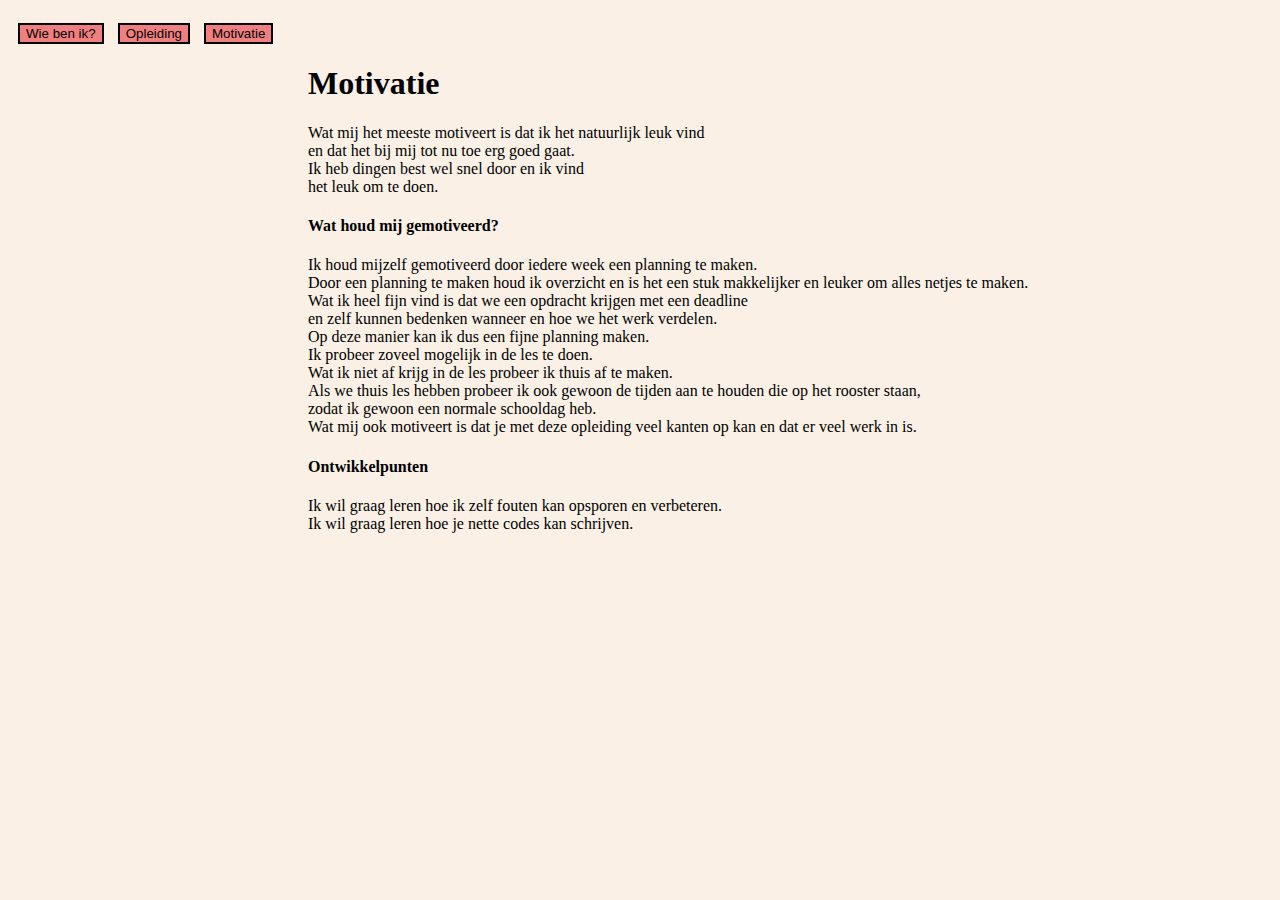
<file: motivatie.html>
<!-- Kaylee van der Meijden
Software developer -->
<!DOCTYPE html>
<html>
	<head>
		<title>Motivatie</title>
		<link rel="stylesheet" type="text/css" href="css/style.css">
		<!-- Met link rel= kan je de html linken met je css.  -->
	</head>
		<body>
			
			<a href="index.html"><button type="button">Wie ben ik?</button></a>
			<a href="Opleiding.html"><button type="button">Opleiding</button></a>
			<a href="motivatie.html"><button type="button">Motivatie</button></a>
			<!-- Met a href roep je de paginas aan en link je ze naar elkaar. Met <button type=button> zorge jervoor de er een button is met de link van je pagina.-->


		<h1>Motivatie</h1>

			<p>Wat mij het meeste motiveert is dat ik het natuurlijk leuk vind<br> en dat het bij mij tot nu toe erg goed gaat.<br> Ik heb dingen best wel snel door en ik vind<br> het leuk om te doen.</p>
			
		<h4>Wat houd mij gemotiveerd?</h4>

			<p>Ik houd mijzelf gemotiveerd door iedere week een planning te maken.<br> Door een planning te maken houd ik overzicht en is het een stuk makkelijker en leuker om alles netjes te maken.<br> Wat ik heel fijn vind is dat we een opdracht krijgen met een deadline<br>en zelf kunnen bedenken wanneer en hoe we het werk verdelen. <br>
			Op deze manier kan ik dus een fijne planning maken.<br>
			Ik probeer zoveel mogelijk in de les te doen.<br>
			Wat ik niet af krijg in de les probeer ik thuis af te maken.
			<br>Als we thuis les hebben probeer ik ook gewoon de tijden aan te houden die op het rooster staan, <br>zodat ik gewoon een normale schooldag heb.<br>
			Wat mij ook motiveert is dat je met deze opleiding veel kanten op kan en dat er veel werk in is.
			</p>

		<h4>Ontwikkelpunten</h4>

			<p>Ik wil graag leren hoe ik zelf fouten kan opsporen en verbeteren.<br>Ik wil graag leren hoe je nette codes kan schrijven.
			</p>
		
	</body>
</html>
</file>
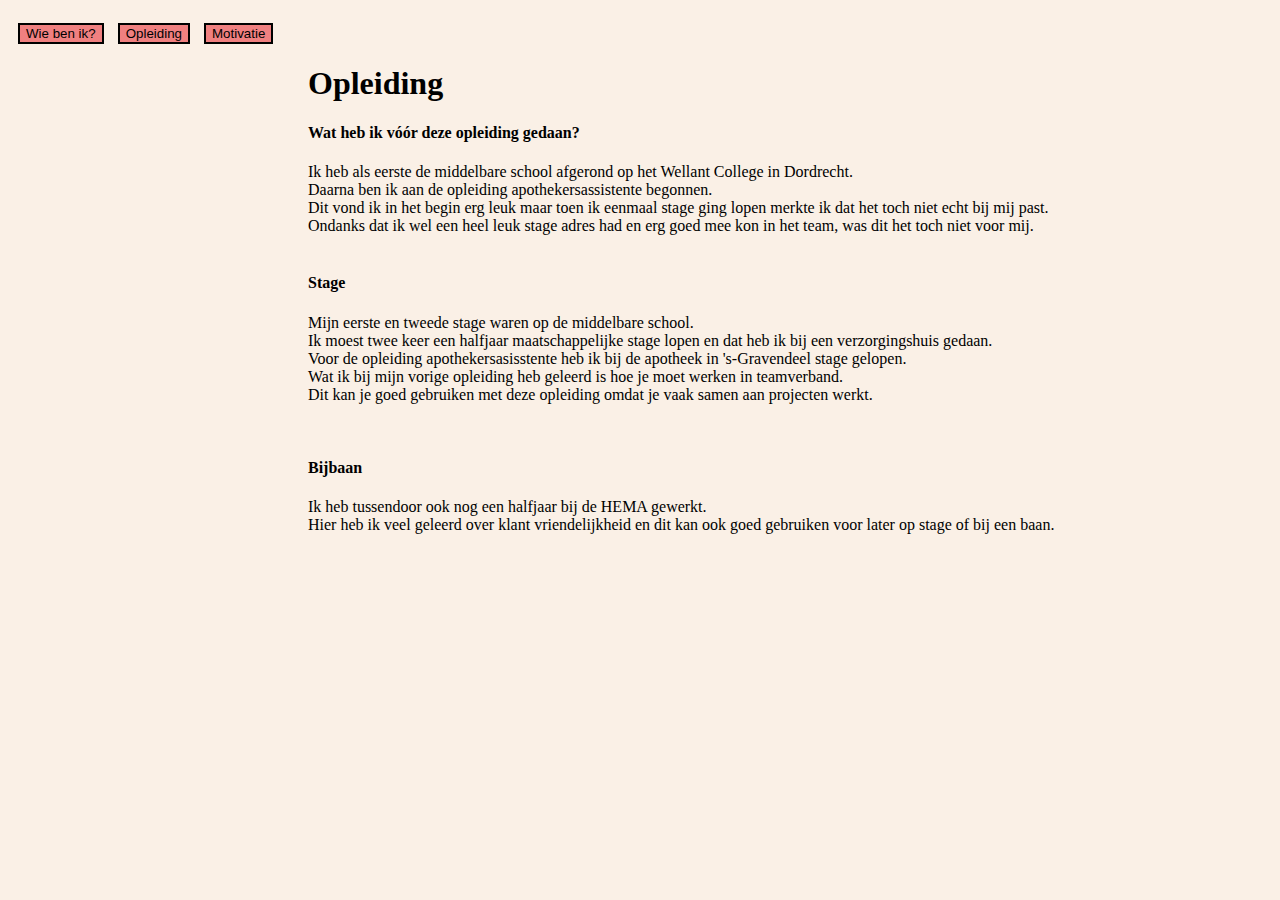
<file: Opleiding.html>
<!-- Kaylee van der Meijden
Software developer -->
<!DOCTYPE html>
<html>
	<head>
		<title>Opleiding</title>
		<link rel="stylesheet" type="text/css" href="css/style.css">
		<!-- Met link rel= kan je de html linken met je css.  -->
	</head>
		<body>
			<a href="index.html"><button type="button">Wie ben ik?</button></a>
			<a href="Opleiding.html"><button type="button">Opleiding</button></a>
			<a href="motivatie.html"><button type="button">Motivatie</button></a>
			<!-- Met a href roep je de paginas aan en link je ze naar elkaar. Met <button type=button> zorge jervoor de er een button is met de link van je pagina.-->


			<h1>Opleiding</h1>

			
			<h4>Wat heb ik vóór deze opleiding gedaan?</h4>
			
				<p>	Ik heb als eerste de middelbare school afgerond op het Wellant College in Dordrecht.<br>
				Daarna ben ik aan de opleiding apothekersassistente begonnen.<br>
				Dit vond ik in het begin erg leuk maar toen ik eenmaal stage ging lopen merkte ik dat het toch niet echt bij mij past.<br>
				Ondanks dat ik wel een heel leuk stage adres had en erg goed mee kon in het team, was dit het toch niet voor mij.<br>
				<br>
				</p>
		
		
			<h4>Stage</h4> 

				<p>Mijn eerste en tweede stage waren op de middelbare school.<br>
				Ik moest twee keer een halfjaar maatschappelijke stage lopen en dat heb ik bij een verzorgingshuis gedaan.<br>
				Voor de opleiding apothekersasisstente heb ik bij de apotheek in 's-Gravendeel stage gelopen.<br> Wat ik bij mijn vorige opleiding heb geleerd is hoe je moet werken in teamverband.<br>Dit kan je goed gebruiken met deze opleiding omdat je vaak samen aan projecten werkt.</p><br>

	
			<h4>Bijbaan</h4>

				<p>Ik heb tussendoor ook nog een halfjaar bij de HEMA gewerkt.<br>
				Hier heb ik veel geleerd over klant vriendelijkheid en dit kan ook goed gebruiken voor later op stage of bij een baan.</p>
			
		</body>
</html>
</file>
<file: css/style.css>
body{
	background-color: linen;
}

h1{
	margin-left: 300px;
}

h2{
	margin-left: 300px;
}

h4{
	margin-left: 300px;
}

p{
	margin-left: 300px;
}

button{
	background-color: lightcoral;
	margin-top: 15px;
	margin-left: 10px;
	border: 2px solid black;
}

img{
	height: 300px;
	margin-left: 20px;
	margin-top: 25px;
	border: 4px solid lightcoral;
	float: left;

}
</file>
